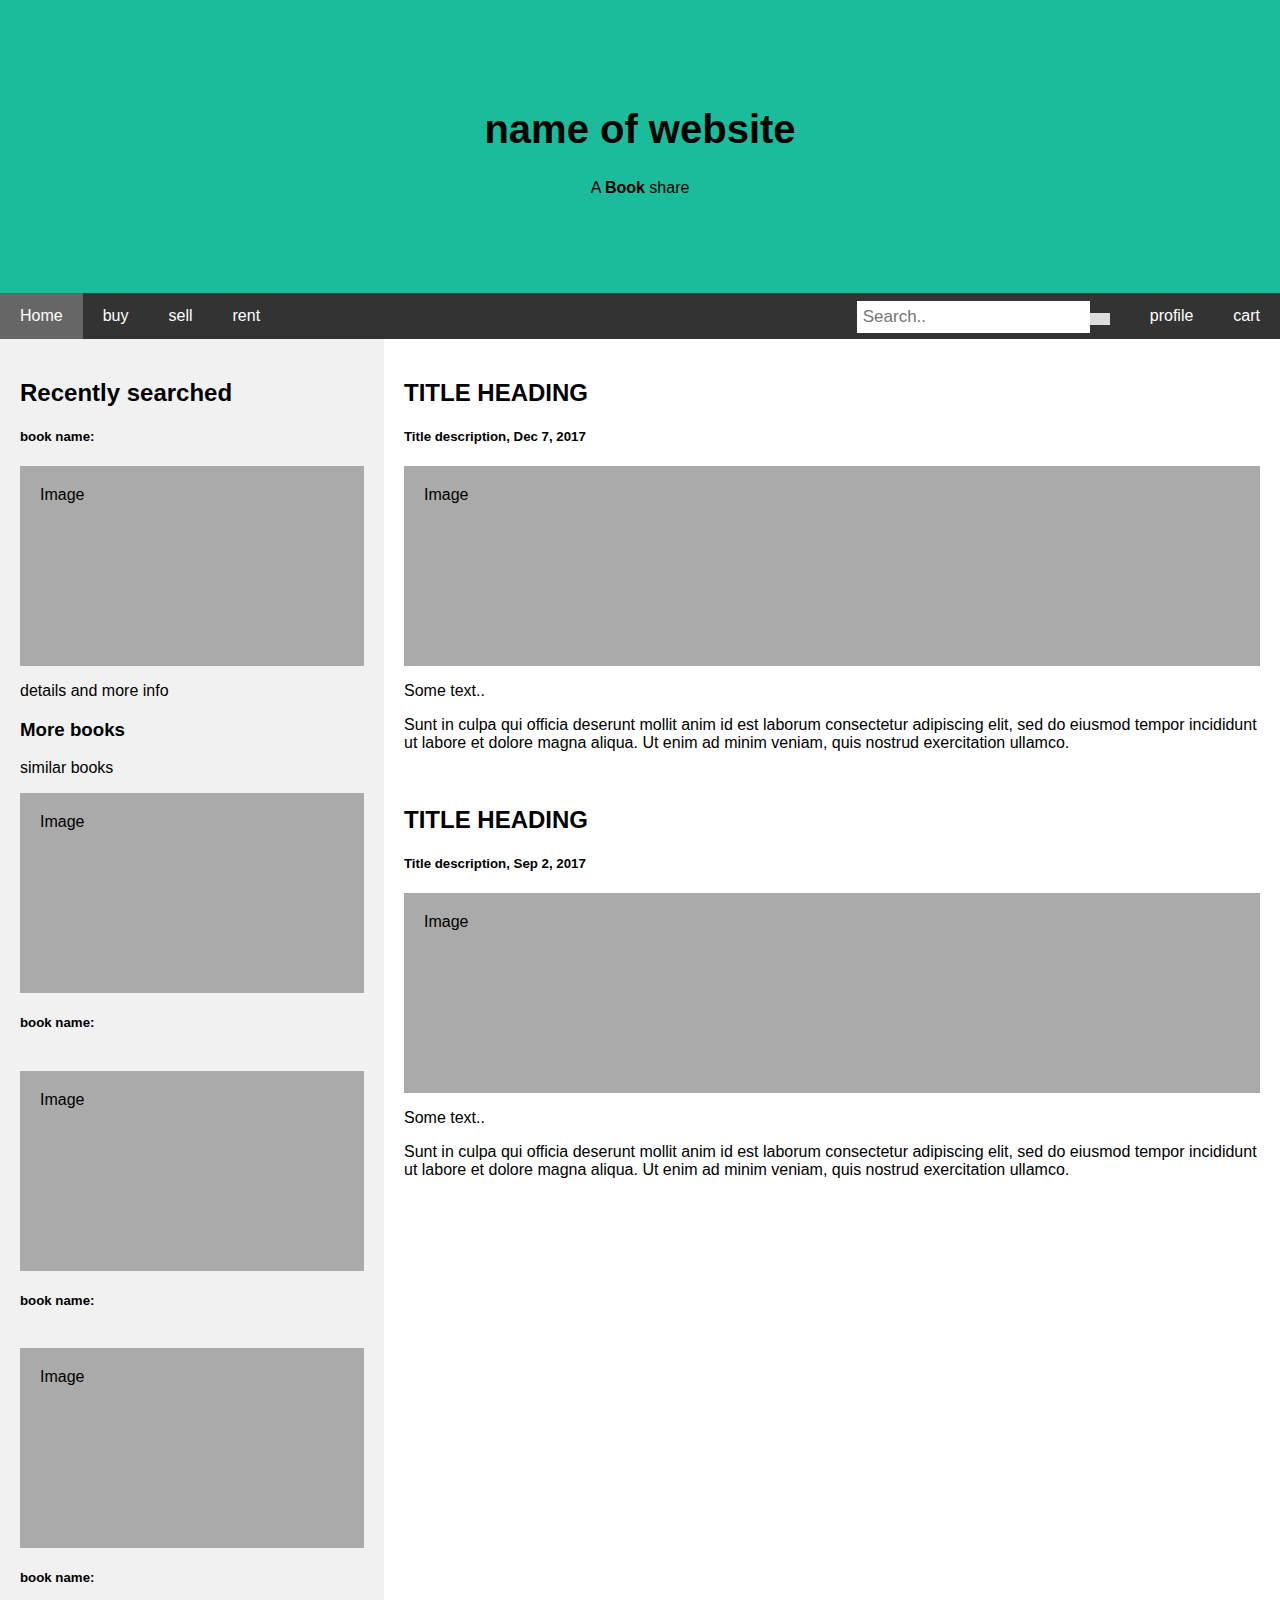
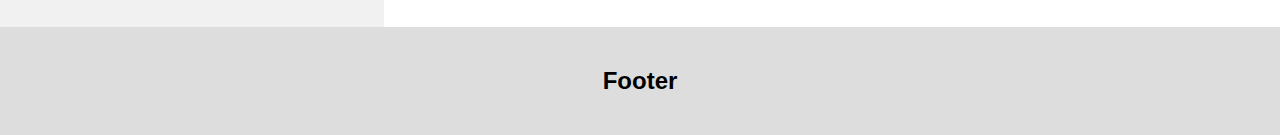
<file: new.html>
<!DOCTYPE html>
<html lang="en">
<head>
<title>Page Title</title>
<meta charset="UTF-8">
<meta name="viewport" content="width=device-width, initial-scale=1">
<style>
* {
  box-sizing: border-box;
}

/* Style the body */
body {
  font-family: Arial, Helvetica, sans-serif;
  margin: 0;
}

/* Header/logo Title */
.header {
  padding: 80px;
  text-align: center;
  background: #1abc9c;
  color: black;
}

/* Increase the font size of the heading */
.header h1 {
  font-size: 40px;
}

/* Sticky navbar - toggles between relative and fixed, depending on the scroll position. It is positioned relative until a given offset position is met in the viewport - then it "sticks" in place (like position:fixed). The sticky value is not supported in IE or Edge 15 and earlier versions. However, for these versions the navbar will inherit default position */
.navbar {
  overflow: hidden;
  background-color: #333;
  position: sticky;
  position: -webkit-sticky;
  top: 0;
}

/* Style the navigation bar links */
.navbar a {
  float: left;
  display: block;
  color: white;
  text-align: center;
  padding: 14px 20px;
  text-decoration: none;
}


/* Right-aligned link */
.navbar a.right {
  float: right;
}

/* Change color on hover */
.navbar a:hover {
  background-color: #ddd;
  color: black;
}

/* Active/current link */
.navbar a.active {
  background-color: #666;
  color: white;
}
.navbar .search-container {
  float: right;
}

.navbar input[type=text] {
  padding: 6px;
  margin-top: 8px;
  font-size: 17px;
  border: none;
}

.navbar .search-container button {
  float: right;
  padding: 6px 10px;
  margin-top: 20px;
  margin-right: 20px;
  background: #ddd;
  font-size: 20px;
  border: red;
  cursor: pointer;
}

.navbar .search-container button:hover {
  background: rgb(79, 23, 235);
}
/*.navbar input[type=text] {
    border: 1px solid #ccc;  
  }
  .navbar .search-container {
    float: none;
  }
  .navbar a, .navbar input[type=text], .navbar .search-container button {
    float: none;
    display: block;
    text-align: left;
    width: 100%;
    margin: 0;
    padding: 14px;
  }
  .navbar input[type=text] {
    border: 1px solid #ccc;  
  }
*/

/* Column container */
.row {  
  display: -ms-flexbox; /* IE10 */
  display: flex;
  -ms-flex-wrap: wrap; /* IE10 */
  flex-wrap: wrap;
}

/* Create two unequal columns that sits next to each other */
/* Sidebar/left column */
.side {
  -ms-flex: 30%; /* IE10 */
  flex: 30%;
  background-color: #f1f1f1;
  padding: 20px;
}

/* Main column */
.main {   
  -ms-flex: 70%; /* IE10 */
  flex: 70%;
  background-color: white;
  padding: 20px;
}

/* Fake image, just for this example */
.fakeimg {
  background-color: #aaa;
  width: 100%;
  padding: 20px;
}

/* Footer */
.footer {
  padding: 20px;
  text-align: center;
  background: #ddd;
}

/* Responsive layout - when the screen is less than 700px wide, make the two columns stack on top of each other instead of next to each other */
@media screen and (max-width: 700px) {
  .row {   
    flex-direction: column;
  }
}

/* Responsive layout - when the screen is less than 400px wide, make the navigation links stack on top of each other instead of next to each other */
@media screen and (max-width: 400px) {
  .navbar a {
    float: none;
    width: 100%;
  }
}
</style>
</head>
<body>

<div class="header">
  <h1>name of website</h1>
  <p>A <b>Book </b> share</p>
</div>

<div class="navbar">
  <a href="#" class="active">Home</a>
  <a href="#">buy</a>
  <a href="#">sell</a>
  <a href="#">rent</a>
  <a href="#" class="right">cart</a>
  <a href="#" class="right">profile</a>
  <div class="search-container">
    <form action="---">
      <input type="text" placeholder="Search.." name="search">
      <button type="submit"><i class="search-container"></i></button>
    </form>
  </div>
</div>

<div class="row">
  <div class="side">
    <h2>Recently searched</h2>
    <h5>book name:</h5>
    <div class="fakeimg" style="height:200px;">Image</div>
    <p>details and more info</p>
    <h3>More books</h3>
    <p>similar books</p>
    <div class="fakeimg" style="height:200px;">Image</div>
    <h5>book name:</h5><br>
    <div class="fakeimg" style="height:200px;">Image</div>
    <h5>book name:</h5><br>
    <div class="fakeimg" style="height:200px;">Image</div>
    <h5>book name:</h5>
  </div>
  <div class="main">
    <h2>TITLE HEADING</h2>
    <h5>Title description, Dec 7, 2017</h5>
    <div class="fakeimg" style="height:200px;">Image</div>
    <p>Some text..</p>
    <p>Sunt in culpa qui officia deserunt mollit anim id est laborum consectetur adipiscing elit, sed do eiusmod tempor incididunt ut labore et dolore magna aliqua. Ut enim ad minim veniam, quis nostrud exercitation ullamco.</p>
    <br>
    <h2>TITLE HEADING</h2>
    <h5>Title description, Sep 2, 2017</h5>
    <div class="fakeimg" style="height:200px;">Image</div>
    <p>Some text..</p>
    <p>Sunt in culpa qui officia deserunt mollit anim id est laborum consectetur adipiscing elit, sed do eiusmod tempor incididunt ut labore et dolore magna aliqua. Ut enim ad minim veniam, quis nostrud exercitation ullamco.</p>
  </div>
</div>

<div class="footer">
  <h2>Footer</h2>
</div>

</body>
</html>
</file>
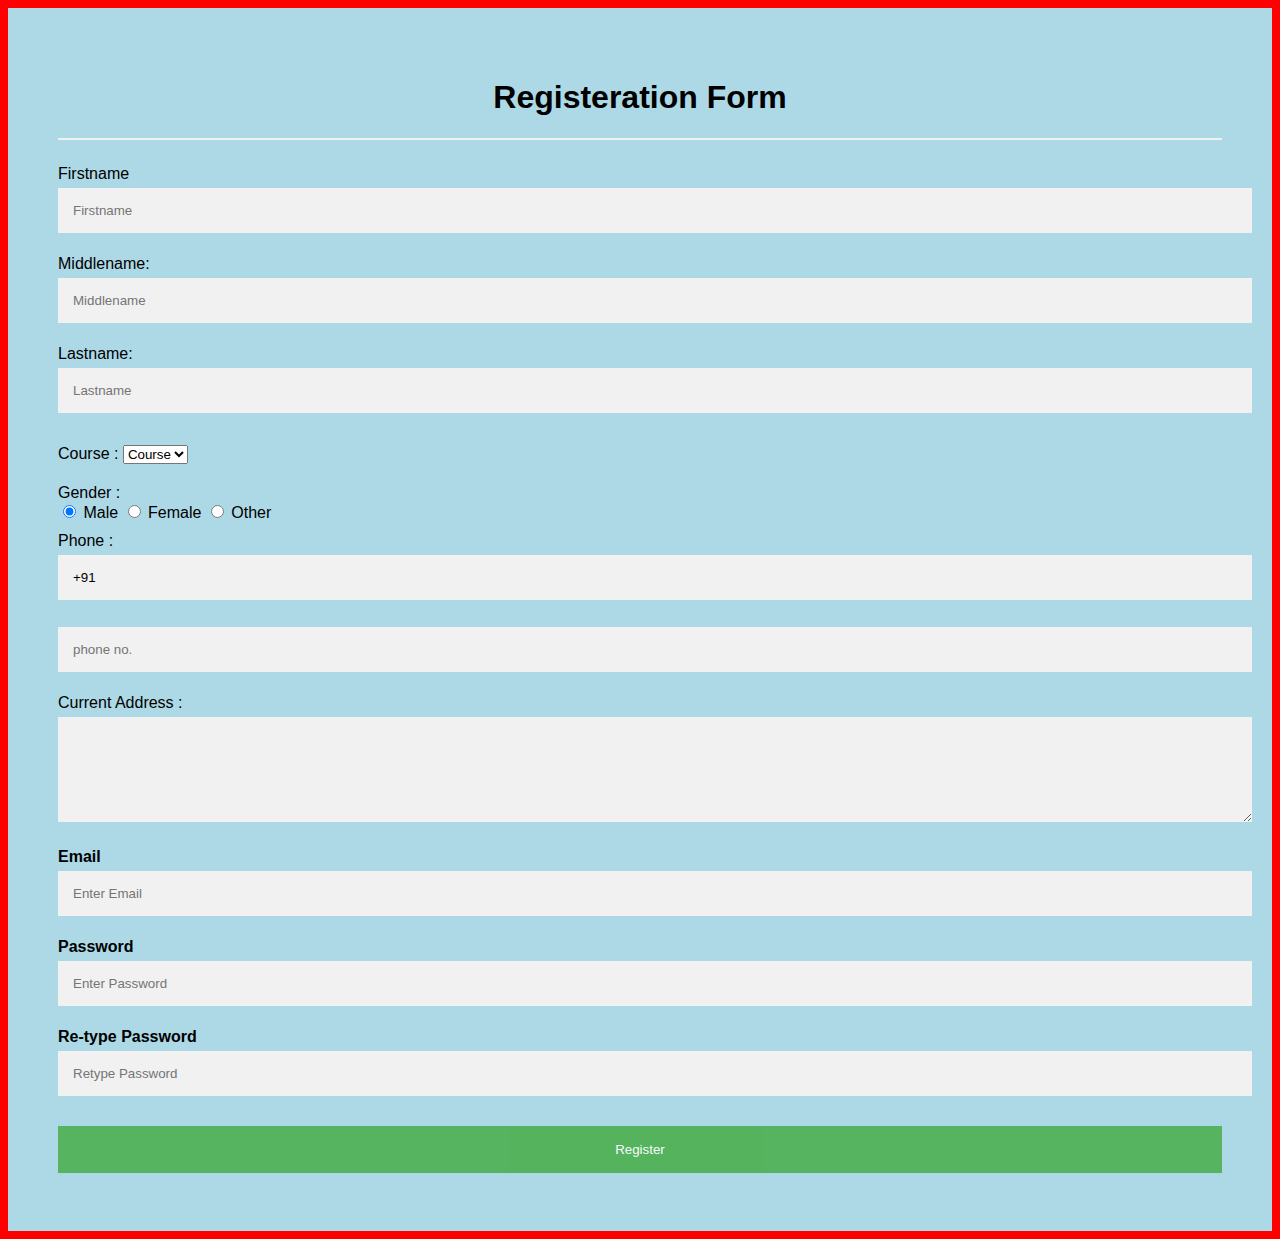
<file: website.html>
<!DOCTYPE html>  
<html>  
<head>  
<meta name="viewport" content="width=device-width, initial-scale=1">  
<style>  
body{  
  font-family: Calibri, Helvetica, sans-serif;  
  background-color: rgb(255, 0, 0);  
}  
.container {  
    padding: 50px;  
  background-color: lightblue;  
}  
  
input[type=text], input[type=password], textarea {  
  width: 100%;  
  padding: 15px;  
  margin: 5px 0 22px 0;  
  display: inline-block;  
  border: none;  
  background: #f1f1f1;  
}  
input[type=text]:focus, input[type=password]:focus {  
  background-color: rgb(0, 0, 0);  
  outline: none;  
}  
 div {  
            padding: 10px 0;  
         }  
hr {  
  border: 1px solid #f1f1f1;  
  margin-bottom: 25px;  
}  
.registerbtn {  
  background-color: #4CAF50;  
  color: white;  
  padding: 16px 20px;  
  margin: 8px 0;  
  border: none;  
  cursor: pointer;  
  width: 100%;  
  opacity: 0.9;  
}  
.registerbtn:hover {  
  opacity: 1;  
}  
</style>  
</head>  
<body>  
<form>  
  <div class="container">  
  <center>  <h1> Registeration Form</h1> </center>  
  <hr>  
  <label> Firstname </label>   
<input type="text" name="firstname" placeholder= "Firstname" size="15" required />   
<label> Middlename: </label>   
<input type="text" name="middlename" placeholder="Middlename" size="15" required />   
<label> Lastname: </label>    
<input type="text" name="lastname" placeholder="Lastname" size="15"required />   
<div>  
<label>   
Course :  
</label>   
  
<select>  
<option value="Course">Course</option>  
<option value="BCA">BCA</option>  
<option value="BBA">BBA</option>  
<option value="B.Tech">B.Tech</option>  
<option value="MBA">MBA</option>  
<option value="MCA">MCA</option>  
<option value="M.Tech">M.Tech</option>  
</select>  
</div>  
<div>  
<label>   
Gender :  
</label><br>  
<input type="radio" value="Male" name="gender" checked > Male   
<input type="radio" value="Female" name="gender"> Female   
<input type="radio" value="Other" name="gender"> Other  
  
</div>  
<label>   
Phone :  
</label>  
<input type="text" name="country code" placeholder="Country Code"  value="+91" size="2"/>   
<input type="text" name="phone" placeholder="phone no." size="10"/ required>   
Current Address :  
<textarea cols="80" rows="5" placeholder="Current Address" value="address" required>  
</textarea>  
 <label for="email"><b>Email</b></label>  
 <input type="text" placeholder="Enter Email" name="email" required>  
  
    <label for="psw"><b>Password</b></label>  
    <input type="password" placeholder="Enter Password" name="psw" required>  
  
    <label for="psw-repeat"><b>Re-type Password</b></label>  
    <input type="password" placeholder="Retype Password" name="psw-repeat" required>  
    <button type="submit" class="registerbtn">Register</button>    
</form>  
</body>  
</html>
</file>
